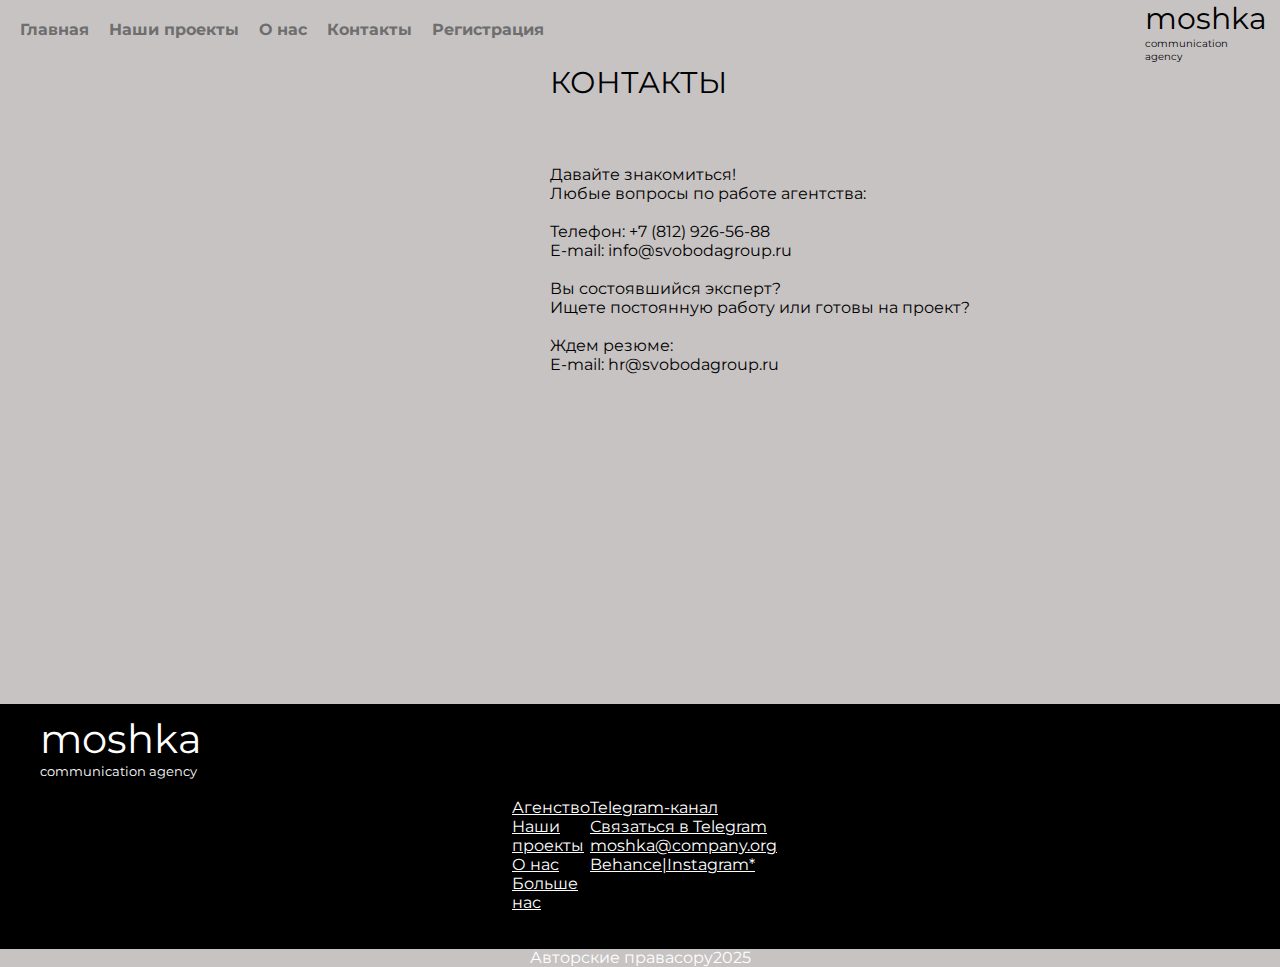
<file: contact.html>
<!DOCTYPE html>
<html lang="ru">
  <head>
    <meta charset="UTF-8" />
    <meta name="viewport" content="width=device-width, initial-scale=1.0" />
    <title>Навигационная панель</title>
    <link rel="stylesheet" href="contact.css" />
  </head>
  <body style="background-color: rgb(199, 195, 195);">
      <header>
            <nav class="nav">
                <ul class="nav-list">
                    <li><a href="#">Главная</a></li>
                    <li><a href="kays.html">Наши проекты</a></li>
                    <li><a href="onas.html">О нас</a></li>
                    <li><a href="contact.html">Контакты</a></li>
                    <li><a href="Регистрация.html">Регистрация</a></li>
                </ul>
              </nav>
              <div>
                <p style="font-size: 30px;">moshka</p>
                <p style="font-size: 10px;">communication agency</p>
            </div>
      </header>
      <p class="text">КОНТАКТЫ </p>
        <p class="text1">Давайте знакомиться!<br>
        Любые вопросы по работе агентства:<br><br>
        
        Телефон: +7 (812) 926-56-88<br>
        E-mail: info@svobodagroup.ru<br><br>
        
        
        Вы состоявшийся эксперт?<br>
        Ищете постоянную работу или готовы на проект?<br><br>
        
        Ждем резюме:<br>
        E-mail: hr@svobodagroup.ru</p>
        <footer>
            <p style="font-size: 40px;">moshka</p>
            <p style="font-size: 13px;">communication agency</p><br>
                <div class="link0">
                    <div class="link" style="color:black;">
                        <p><a href="index.html">Агенство</a></p>
                        <p><a href="kays.html">Наши проекты</a></p>
                        <p><a href="onas.html">О нас </a></p>
                        <p><a href="https://www.instagram.com/communicationburo?igsh=b2s3cTNnbmllMzB5">Больше нас</a></p>
                      </div>
                      <div class="link2">
                        <p><a href="https://t.me/okilevas">Telegram-канал</a></p>
                        <p><a href="https://t.me/okilevas">Связаться в Telegram</a></p>
                        <p><a href="https://t.me/okilevas">moshka@company.org</a></p>
                        <p><a href="https://t.me/okilevas">Behance|Instagram*</a></p>
                      </div>
                </div>
                <p style="padding-top: 3%;" align="center">Авторские праваcopy2025</p>
              </footer>
</file>
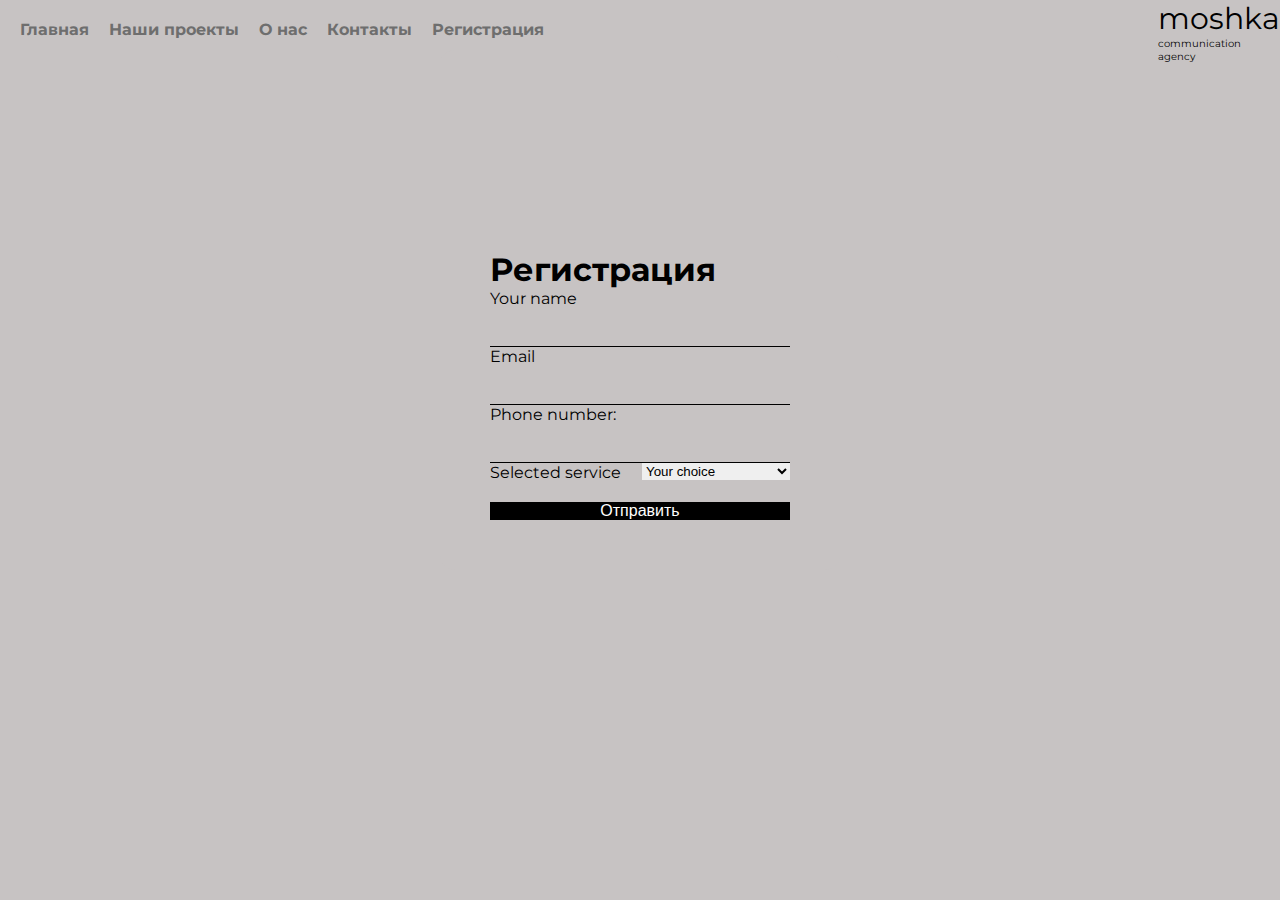
<file: Регистрация.html>
<!DOCTYPE html>
<html lang="ru">
<head>
    <meta charset="UTF-8">
    <meta http-equiv="X-UA-Compatible" content="IE=edge">
    <meta name="viewport" content="width=device-width, initial-scale=1.0">
    <link rel="stylesheet" href="main1.css" />
    <title>Document</title>
</head>
<body style="background-color: rgb(199, 195, 195);">
<body>
    <header>
        <nav class="nav">
            <ul class="nav-list">
                <li><a href="index.html">Главная</a></li>
                <li><a href="kays.html">Наши проекты</a></li>
                <li><a href="onas.html">О нас</a></li>
                <li><a href="contact.html">Контакты</a></li>
                <li><a href="Регистрация.html">Регистрация</a></li>
            </ul>
        </nav>
        <div>
            <p style="font-size: 30px;">moshka</p>
            <p style="font-size: 10px;">communication agency</p>
        </div>
        </header>
        <form class="transparent">
        <div class="form-inner">
     <h1> Регистрация </h1>
     <div id="divider">
        <label for="username"> Your name </label> 
        <input type="text" id="username"> 
        <label for="Email"> Email </label> 
        <input type="text" id="Email"> 
        <label for="phone">Phone number:</label> 
        <input type="text" id="phone" class="phone-input" placeholder="" maxlength="">
        <label for="service"> Selected service</label> 
        <select name="service" id="service">
            <option disabled selected="selected" >Your choice</option> 
            <option value="SMM">SMM</option>
            <option value="PR">PR</option> <option value="TARGET">Target</option> 
            <option value="BRANDING">Branding</option> 
            <option value="WEBSITE DEVELOPMENT">Website development</option> 
        </select> 
        <button type="submit" value="Send" class="btn">Отправить</button>
    </div> 
</div> 
</form>
</body>
</html>
</file>
<file: contact.css>
@import url('https://fonts.googleapis.com/css2?family=Forum&family=Montserrat:ital,wght@0,100..900;1,100..900&family=Playfair:ital,opsz,wght@0,5..1200,300..900;1,5..1200,300..900&family=Triodion&display=swap');
* { 
    margin: 0; 
    padding: 0; 
    border: none;
}
   
body { 
    font-family: 'Montserrat';  
    min-height: 100vh;
    display: flex;
    flex-direction: column;
    justify-content: space-between;
} 
header {
    position: absolute;
    z-index: 100;
    top: 0;
    width: 99%;
    display: flex;
    justify-content: space-between;
}
.nav { 
    display: block;
    padding-top: 20px;
    padding-left: 20px;
    width: 100%;
} 
.nav-list { 
    list-style: none; /* Убираем маркеры списка */ 
    display: flex;
    justify-content: flex-start;
    font-family: 'Montserrat';
    

} 
.nav-list li { 
    margin-right: 20px; /* Отступ между пунктами */ 
    display: inline-block; 
    cursor: pointer; 
    position: relative; 
} 
.nav-list li a { 
    color: rgb(110, 110, 110); 
    opacity: 100%;
    font-weight: 700;
    text-decoration: none; 
    position: relative; /* Для позиционирования псевдоэлемента */ 
} 
.nav-list a::after { 
    content: ''; 
    display: block; 
    position: absolute; 
    left: 0; 
    bottom: -1px; /* Расположение подчеркивания */ 
    width: 100%; 
    height: 2px; /* Толщина подчеркивания */ 
    background: rgb(110, 110, 110); /* Цвет подчеркивания */ 
    transform: scaleX(0); /* Начальное состояние (не видно) */ 
    transition: transform 0.3s ease; /* Плавный переход */ 
}
.text7{
    padding-top: 100%;
  }
.text{
padding-top: 5%;
padding-left: 43%;
font-size: 30px;
}
.text1{
padding-top: 5%;
padding-left: 43%;
}
footer {
    padding: 10px 40px;
    background: rgb(0, 0, 0);
    color: white;
    height: 25vh;
    margin-top: 330px;
  }
  .link0{
      display: flex;
      justify-content: space-between;
      margin: 0 auto;
      width: 20vw;
  }
  .link a{
    color:#ffffff;
  }
  .link2 a{
     
    color:#ffffff;

}
</file>
<file: main1.css>
@import url('https://fonts.googleapis.com/css2?family=Forum&family=Montserrat:ital,wght@0,100..900;1,100..900&family=Playfair:ital,opsz,wght@0,5..1200,300..900;1,5..1200,300..900&family=Triodion&display=swap');
* { 
    margin: 0; 
    padding: 0; 
    border: none;
}
   
body { 
    font-family: 'Montserrat';  
} 

header {
    position: absolute;
    z-index: 100;
    top: 0;
    width: 100%;
    display: flex;
    justify-content: space-between;
}
.nav { 
    display: block;
    padding-top: 20px;
    padding-left: 20px;
    width: 100%;
} 
.nav-list { 
    list-style: none; /* Убираем маркеры списка */ 
    display: flex;
    justify-content: flex-start;
    font-family: 'Montserrat';
    

} 
.nav-list li { 
    margin-right: 20px; /* Отступ между пунктами */ 
    display: inline-block; 
    cursor: pointer; 
    position: relative; 
} 
.nav-list li a { 
    color: rgb(110, 110, 110); 
    opacity: 100%;
    font-weight: 700;
    text-decoration: none; 
    position: relative; /* Для позиционирования псевдоэлемента */ 
} 
.nav-list a::after { 
    content: ''; 
    display: block; 
    position: absolute; 
    left: 0; 
    bottom: -1px; /* Расположение подчеркивания */ 
    width: 100%; 
    height: 2px; /* Толщина подчеркивания */ 
    background: rgb(110, 110, 110); /* Цвет подчеркивания */ 
    transform: scaleX(0); /* Начальное состояние (не видно) */ 
    transition: transform 0.3s ease; /* Плавный переход */ 
} 
.text7{
    display: block;
  }
/* Располагает по порядку элементы */
input:not(.btn) {
    flex-direction: column;
    display: flex;
    width: 300px;
    font-size: 16px;
    border: none;
    outline: none;
    border-bottom: 1px solid rgb(0, 0, 0); /* Можно настроить цвет и толщину рамки */
    background: transparent;
    width: 100%;
    margin-top: 20px;
}

.btn {
    font-size: 16px;
    border: none;
    outline: none;
    background: #000;
    color: #fff;
    width: 100%;
    margin-top: 20px;
}

#divider {
    height: fit-content;
    width: fit-content;
    display: block;
    margin: 0 auto;
}

select {
    float: right;
}

label {
    margin-top: 50px;
}

.transparent {
    display:flex; /* Изменено на flex для правильного отображения */
    width: 300px;
    padding-top: 50px;
    padding: 50px 50px;
    margin: 50px auto 0;
    background-size: cover;
    border-radius: 15px; /* Добавлено для скругления углов */
    overflow: hidden; /* Добавлено для обрезки содержимого */
    background-color: rgb(199, 195, 195);
}
.transparent:before {
    content: "";
    position: absolute;
    top: 0;
    left: 0; right: 0;
    bottom: 0;
}
.form-inner {
    padding-top: 50%;
    display:absolute ;
    justify-content: center;
    z-index: 1; /* Убедитесь, что элементы внутри form-inner находятся выше фона */
}   
.form-inner input[type="submit"] {
    background:#000000;
    color: rgb(110, 110, 110);
    /* Цвет кнопки после наведения курсора */
}
.form-inner input[type="submit"]:hover {
    background: #706666; 
}
</file>
